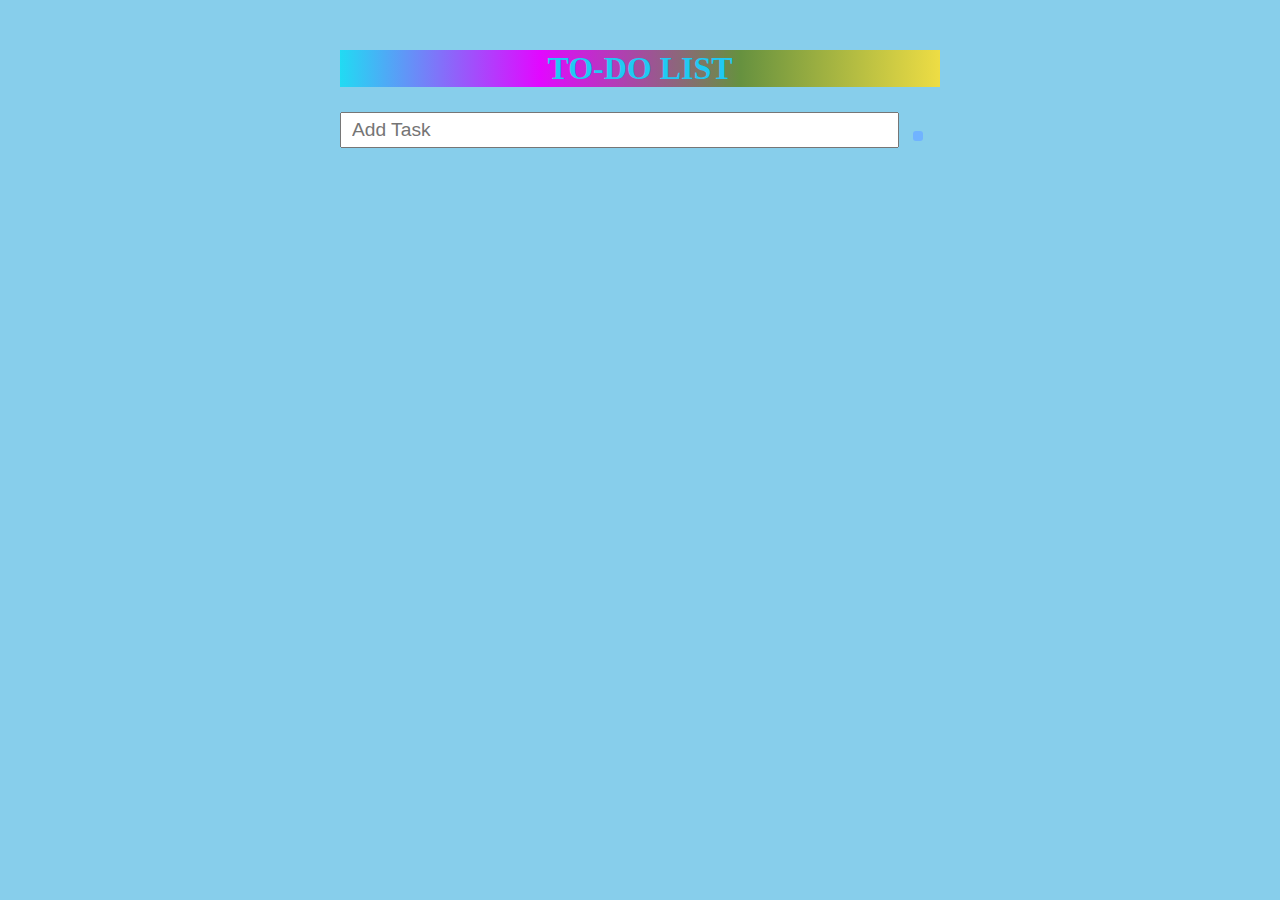
<file: Assignment - 6 (Todo List)/index.html>
<!DOCTYPE html>
<html lang="en">
  <head>
    <meta charset="UTF-8" />
    <meta http-equiv="X-UA-Compatible" content="IE=edge" />
    <meta name="viewport" content="width=device-width, initial-scale=1.0" />
    <link rel="stylesheet" href="style.css" />
    <link
      rel="stylesheet"
      href="https://use.fontawesome.com/releases/v5.15.3/css/all.css"
      integrity="sha384-SZXxX4whJ79/gErwcOYf+zWLeJdY/qpuqC4cAa9rOGUstPomtqpuNWT9wdPEn2fk"
      crossorigin="anonymous"
    />

    <title>Todo List</title>
  </head>
  <body>
    <section>
      <h1>TO-DO LIST</h1>
      <div id="addToDo">
        <input id="addItem" type="text" placeholder="Add Task" />
        <button id="btn"><i class="far fa-calendar-plus"></i></button>
      </div>
      <div>
        <ul id="list"></ul>
      </div>
    </section>
    <script src="app.js"></script>
  </body>
</html>
</file>
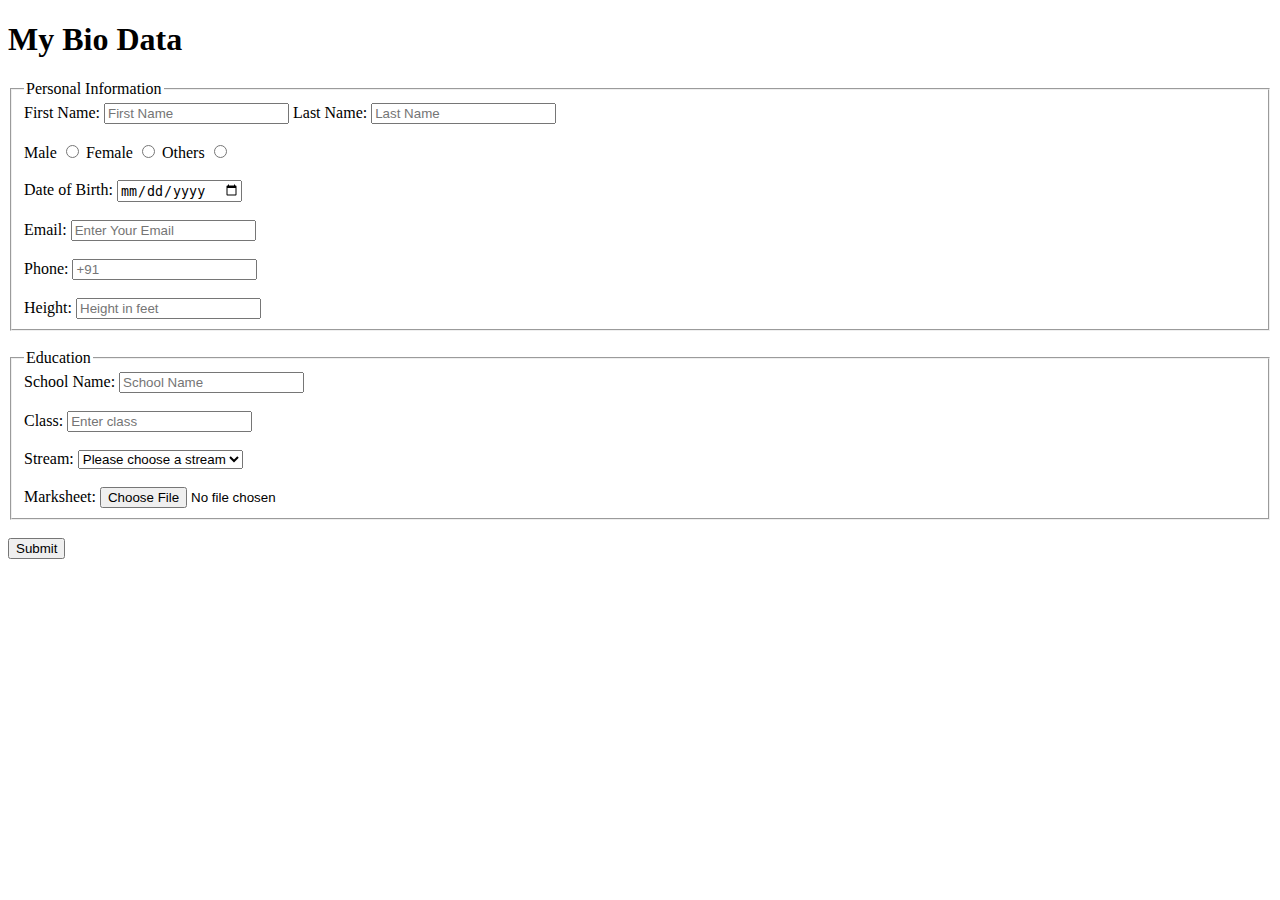
<file: biodata.html>
<!DOCTYPE html>
<html>
    <head>
        <meta charset="utf-8">
        <meta http-equiv="X-UA-Compatible" content="IE=edge">
        <title>My Bio Data</title>
    </head>
    <body>
        <h1>My Bio Data</h1>
        <div>
            <form action="" method="GET">
                <fieldset>
                    <legend>Personal Information</legend>

                    <label for="fName">First Name:</label>
                    <input type="text" id="fName" name="fName" placeholder="First Name" required>

                    <label for="lName">Last Name:</label>
                    <input type="text" id="lName" name="lName" placeholder="Last Name" required>
                    <br>
                    <br>

                    <label for="male">Male</label>
                    <input type="radio" id="male" name="gender" required>

                    <label for="female">Female</label>
                    <input type="radio" id="female" name="gender">

                    <label for="other">Others</label>
                    <input type="radio" id="other" name="gender">
                    <br>
                    <br>

                    <label for="date">Date of Birth:</label>
                    <input type="date" id="date" name="dob" required>
                    <br>
                    <br>

                    <label for="email">Email:</label>
                    <input type="email" id="email" name="email" placeholder="Enter Your Email" required>
                    <br>
                    <br>

                    <label for="phone">Phone:</label>
                    <input type="tel" maxlength="10" name="phone" id="phone" placeholder="+91">
                    <br>
                    <br>

                    <label for="height">Height:</label>
                    <input type="number" step="0.01" name="height" id="height" placeholder="Height in feet">
                </fieldset>
                <br>

                <fieldset>
                    <legend>Education</legend>
                    <label for="schoolName">School Name:</label>
                    <input type="text" name="schoolName" id="schoolName" placeholder="School Name" required>
                    <br>
                    <br>

                    <label for="class">Class:</label>
                    <input type="text" name="class" id="class" placeholder="Enter class" required>
                    <br>
                    <br>

                    <label for="stream-select">Stream:</label>
                    <select name="stream" id="stream-select" required>
                        <option value="">Please choose a stream</option>
                        <option name="science">Science</option>
                        <option name="Education">Education</option>
                        <option name="Art">Art</option>
                    </select>
                    <br>
                    <br>
                    <label for="marksheet">Marksheet:</label>
                    <input type="file" accept="image/*,.pdf" name="marksheet" id="marksheet" required>
                </fieldset>
                <br>
                <input type="submit">

            </form>
        </div>
    </body>
</html>
</file>
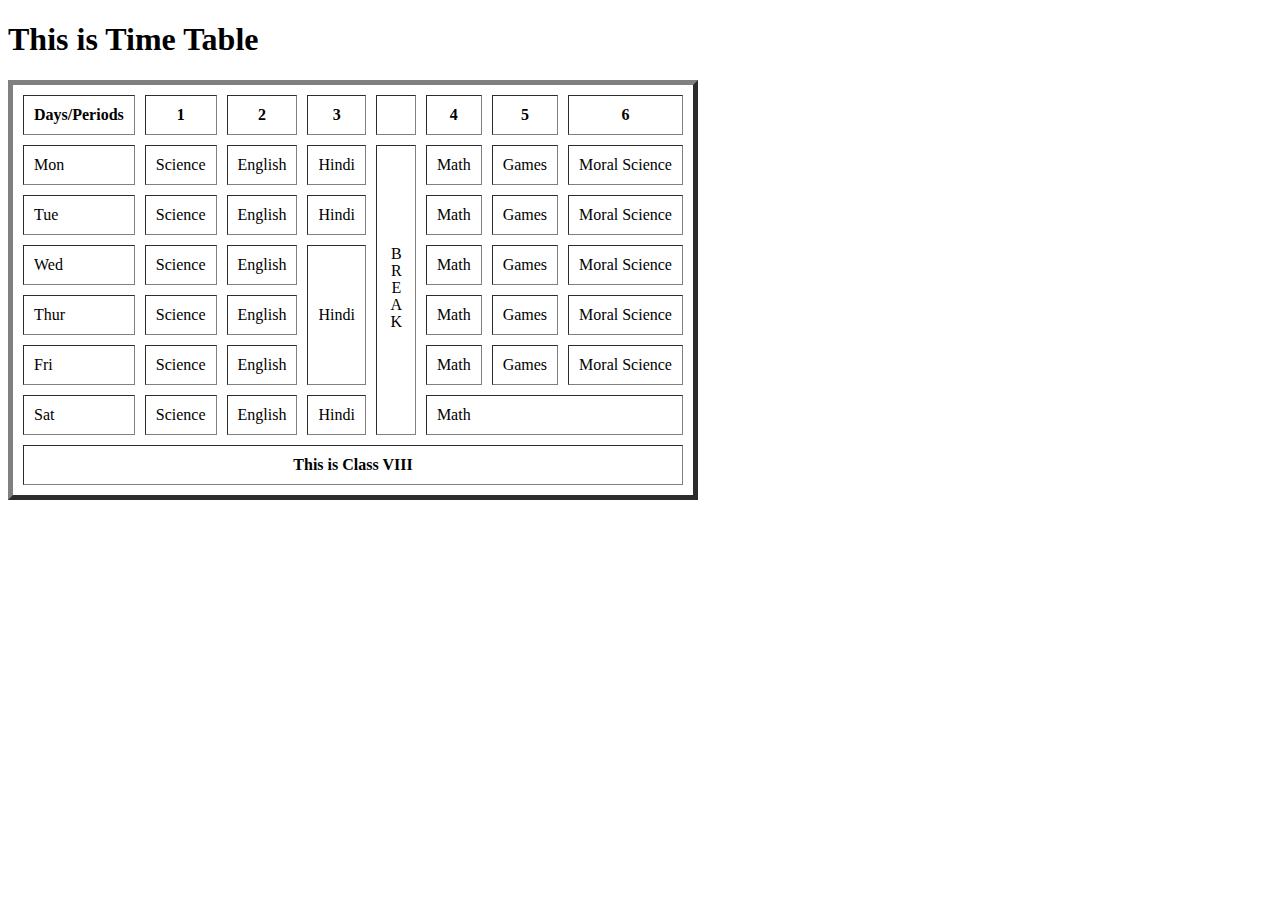
<file: schoolTimeTable.html>
<!DOCTYPE html>
<html lang="en">
<head>
    <meta charset="UTF-8">
    <meta http-equiv="X-UA-Compatible" content="IE=edge">
    <meta name="viewport" content="width=device-width, initial-scale=1.0">
    <title>School Time Table</title>
</head>
<body>
    <h1>This is Time Table</h1>
    <table border="5" cellpadding="10" cellspacing="10">
        <thead>
            <tr>
                <th>Days/Periods</th>
                <th>1</th>
                <th>2</th>
                <th>3</th>
                <th></th>
                <th>4</th>
                <th>5</th>
                <th>6</th>
            </tr>
        </thead>
        <tbody>

            <tr>
                <td>Mon</td>
                <td>Science</td>
                <td>English</td>
                <td>Hindi</td>
                <td rowspan="6"><span style="writing-mode: vertical-rl;
                text-orientation: upright;">BREAK</td>
                <td>Math</td>
                <td>Games</td>
                <td>Moral Science</td>
            </tr>

            <tr>
                <td>Tue</td>
                <td>Science</td>
                <td>English</td>
                <td>Hindi</td>
                
                <td>Math</td>
                <td>Games</td>
                <td>Moral Science</td>
            </tr>

            <tr>
                <td>Wed</td>
                <td>Science</td>
                <td>English</td>
                <td rowspan="3">Hindi</td>
                
                <td>Math</td>
                <td>Games</td>
                <td>Moral Science</td>
            </tr>

            <tr>
                <td>Thur</td>
                <td>Science</td>
                <td>English</td>
                
                
                <td>Math</td>
                <td>Games</td>
                <td>Moral Science</td>
            </tr>

            <tr>
                <td>Fri</td>
                <td>Science</td>
                <td>English</td>
                
                
                <td>Math</td>
                <td>Games</td>
                <td>Moral Science</td>
            </tr>
            <tr>
                <td>Sat</td>
                <td>Science</td>
                <td>English</td>
                <td>Hindi</td>
                
                <td colspan="3">Math</td>
            </tr>

            
        </tbody>
        <tfoot>
            <tr>
                <th colspan="8">This is Class VIII</th>
            </tr>
        </tfoot>
    </table>
</body>
</html>
</file>
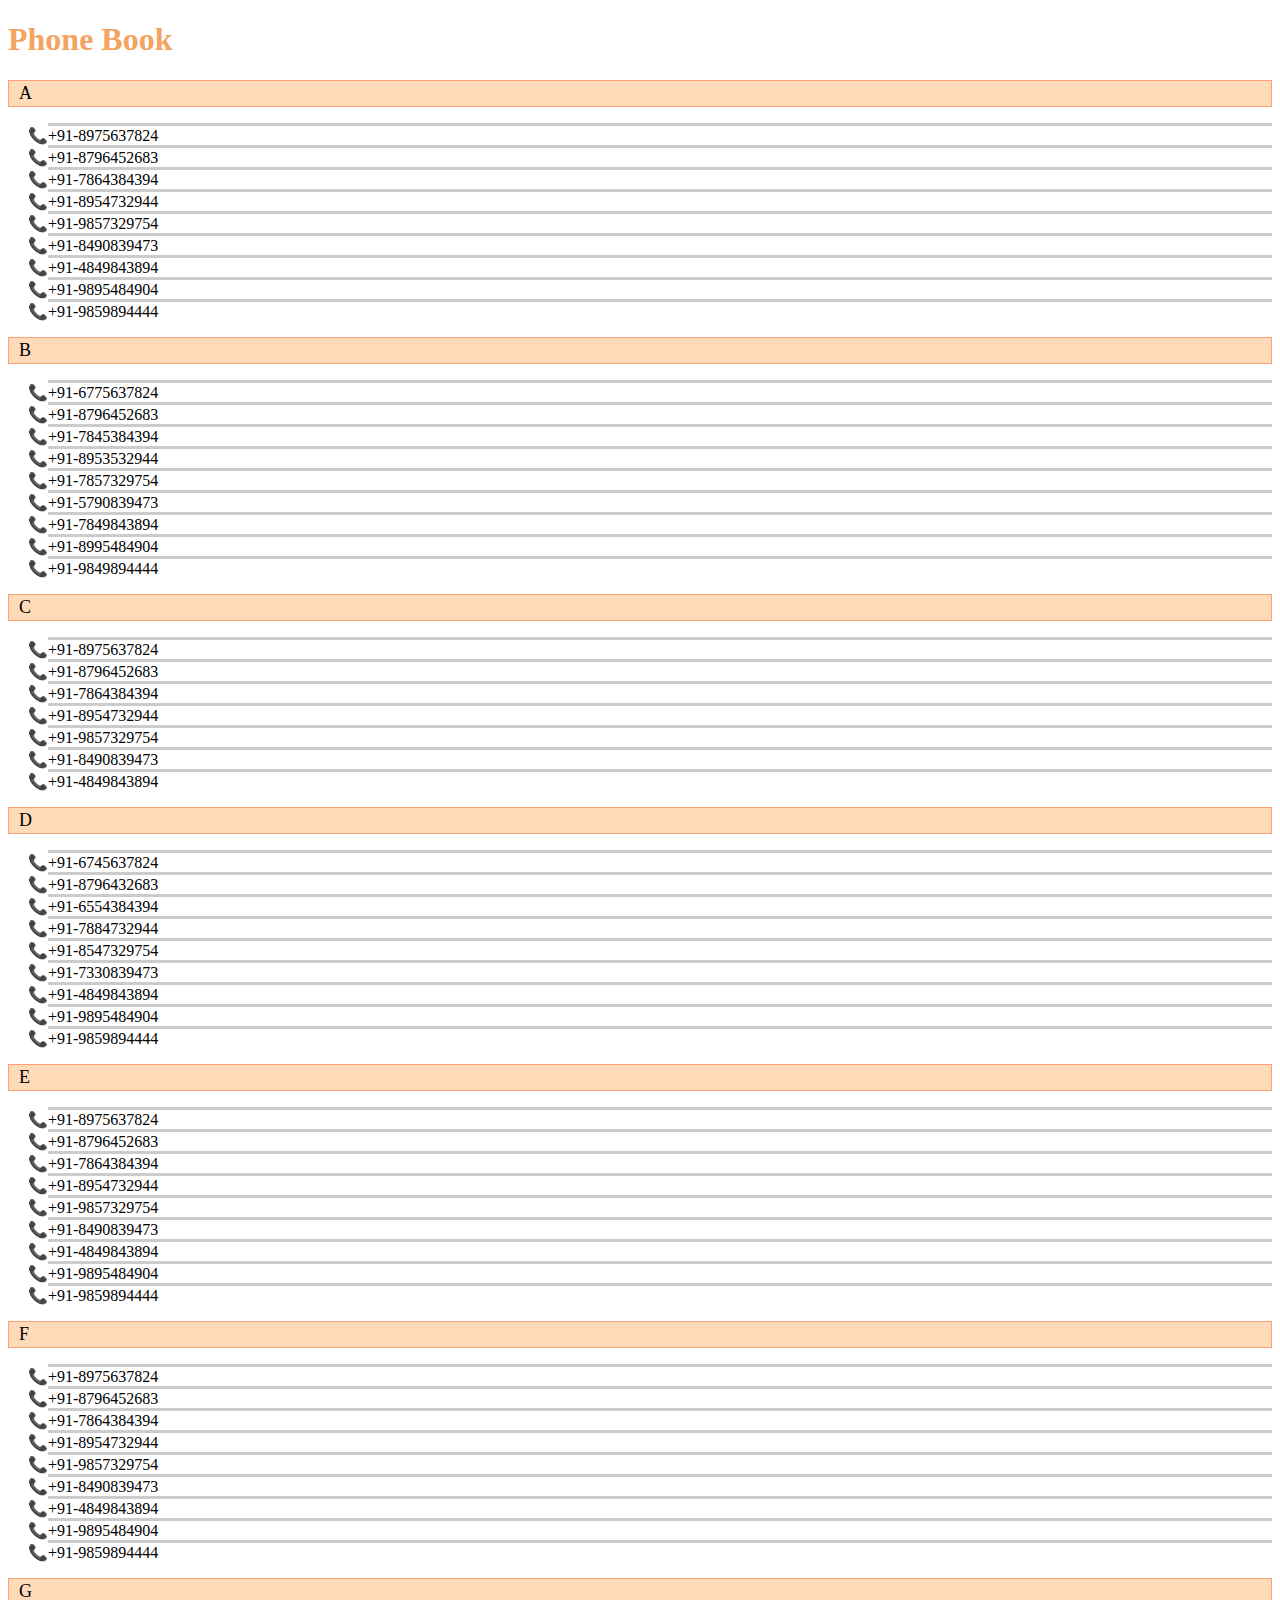
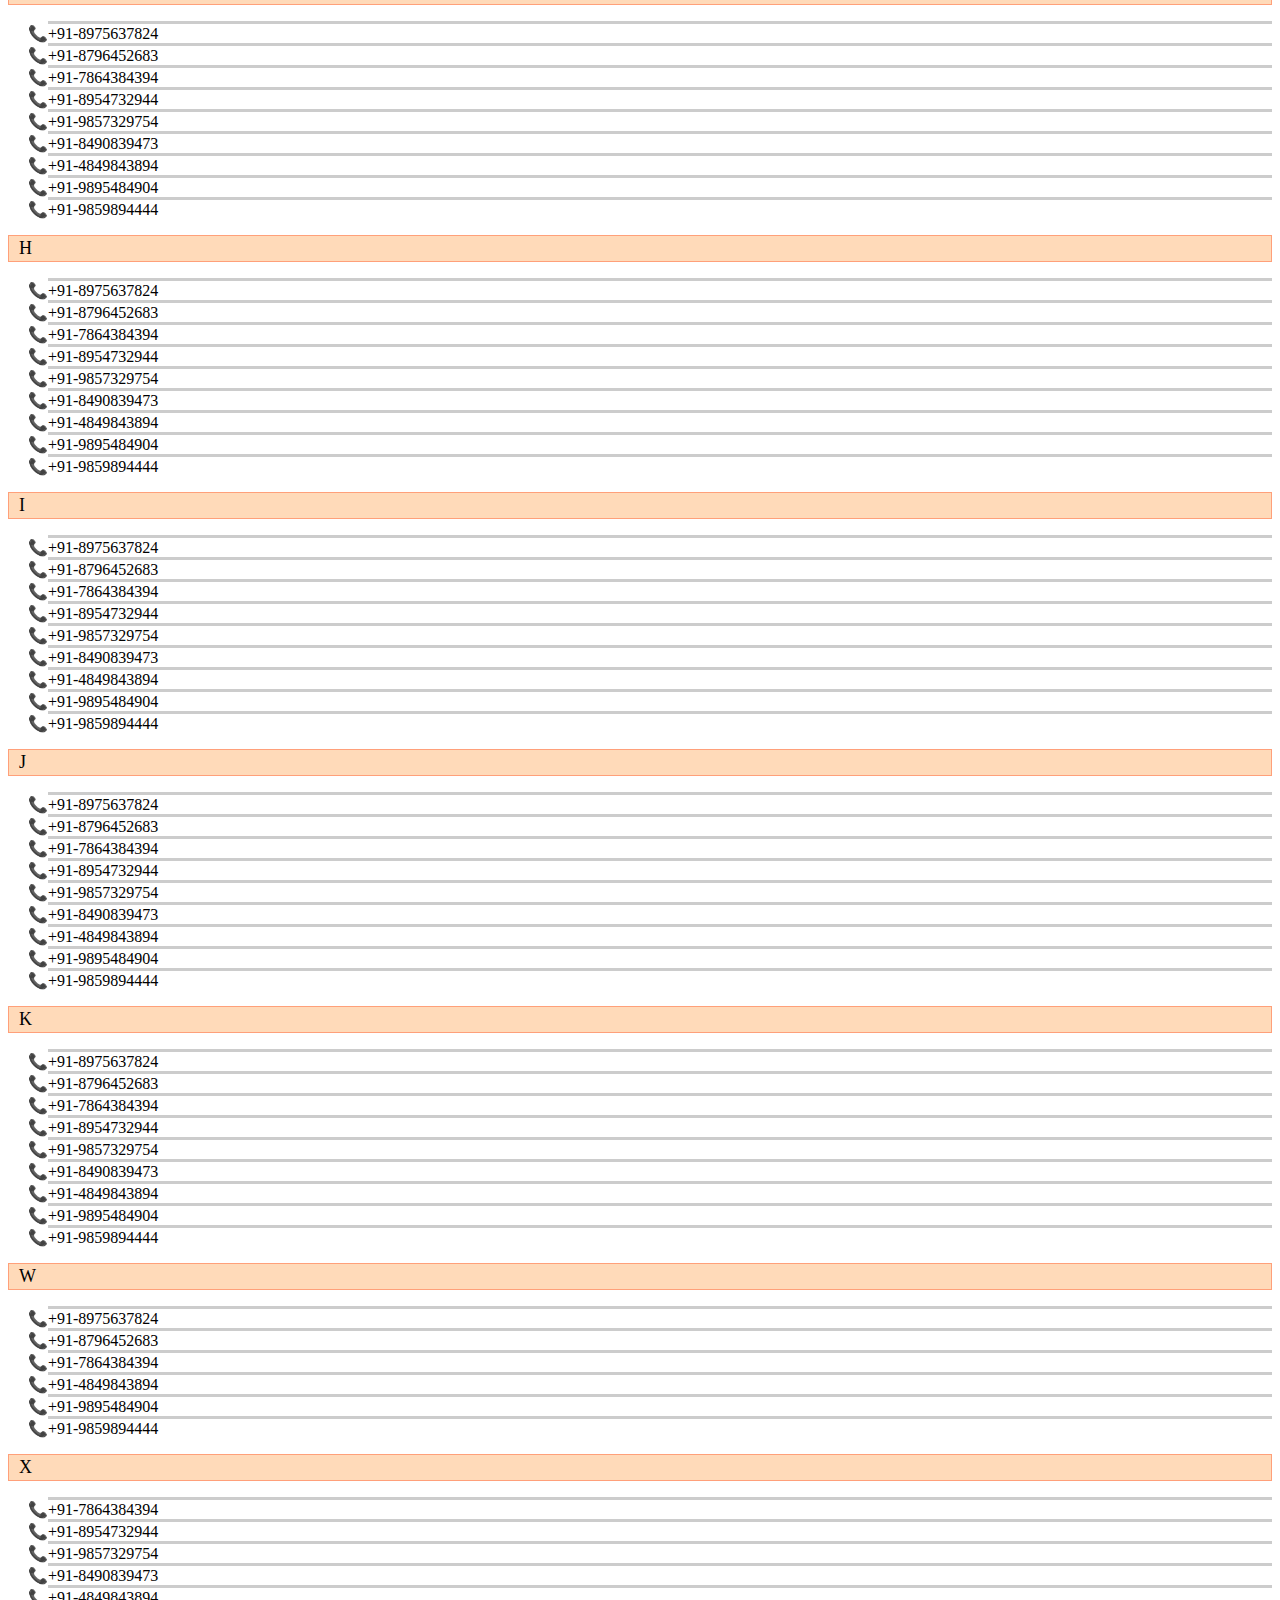
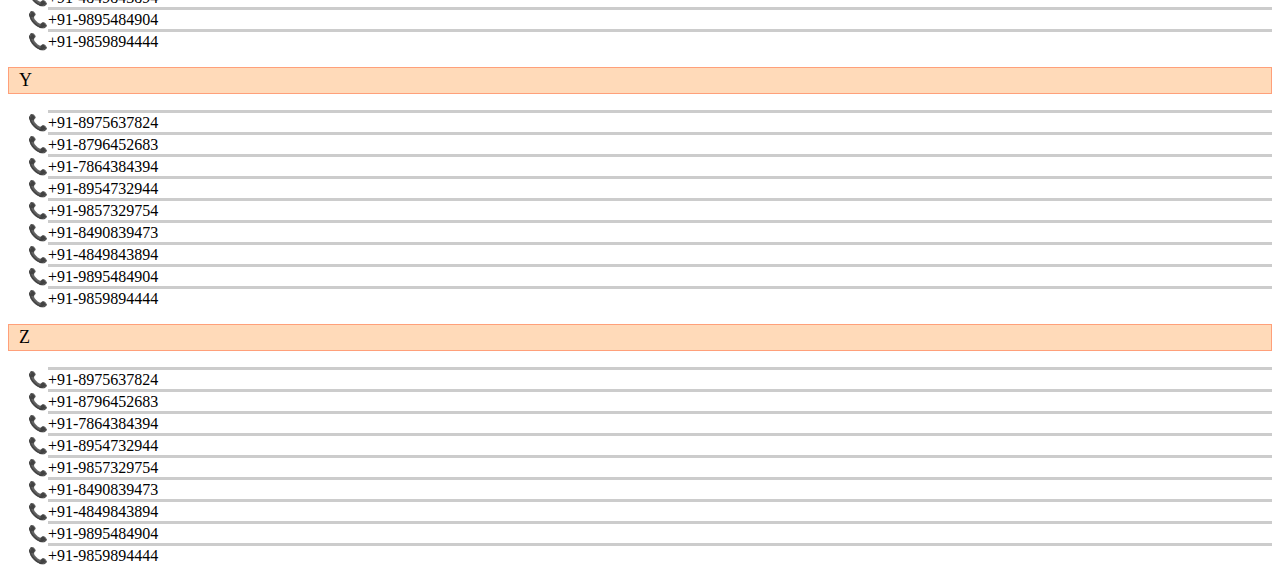
<file: Assignment - 2/phoneBook.html>
<!DOCTYPE html>
<html lang="en">
<head>
    <meta charset="UTF-8">
    <meta http-equiv="X-UA-Compatible" content="IE=edge">
    <meta name="viewport" content="width=device-width, initial-scale=1.0">
    <title>Phone Book</title>
    <link rel="stylesheet" href="style.css">
</head>
<body>
    <h1>Phone Book</h1>

    <div>A</div>
    <ul>
        <li>+91-8975637824</li>
        <li>+91-8796452683</li>
        <li>+91-7864384394</li>
        <li>+91-8954732944</li>
        <li>+91-9857329754</li>
        <li>+91-8490839473</li>
        <li>+91-4849843894</li>
        <li>+91-9895484904</li>
        <li>+91-9859894444</li>
    </ul>

    <div>B</div>
    <ul>
        <li>+91-6775637824</li>
        <li>+91-8796452683</li>
        <li>+91-7845384394</li>
        <li>+91-8953532944</li>
        <li>+91-7857329754</li>
        <li>+91-5790839473</li>
        <li>+91-7849843894</li>
        <li>+91-8995484904</li>
        <li>+91-9849894444</li>
    </ul>

    <div>C</div>
    <ul>
        <li>+91-8975637824</li>
        <li>+91-8796452683</li>
        <li>+91-7864384394</li>
        <li>+91-8954732944</li>
        <li>+91-9857329754</li>
        <li>+91-8490839473</li>
        <li>+91-4849843894</li>
    </ul>

    <div>D</div>
    <ul>
        <li>+91-6745637824</li>
        <li>+91-8796432683</li>
        <li>+91-6554384394</li>
        <li>+91-7884732944</li>
        <li>+91-8547329754</li>
        <li>+91-7330839473</li>
        <li>+91-4849843894</li>
        <li>+91-9895484904</li>
        <li>+91-9859894444</li>
    </ul>
    
    <div>E</div>
    <ul>
        <li>+91-8975637824</li>
        <li>+91-8796452683</li>
        <li>+91-7864384394</li>
        <li>+91-8954732944</li>
        <li>+91-9857329754</li>
        <li>+91-8490839473</li>
        <li>+91-4849843894</li>
        <li>+91-9895484904</li>
        <li>+91-9859894444</li>
    </ul>

    <div>F</div>
    <ul>
        <li>+91-8975637824</li>
        <li>+91-8796452683</li>
        <li>+91-7864384394</li>
        <li>+91-8954732944</li>
        <li>+91-9857329754</li>
        <li>+91-8490839473</li>
        <li>+91-4849843894</li>
        <li>+91-9895484904</li>
        <li>+91-9859894444</li>
    </ul>

    <div>G</div>
    <ul>
        <li>+91-8975637824</li>
        <li>+91-8796452683</li>
        <li>+91-7864384394</li>
        <li>+91-8954732944</li>
        <li>+91-9857329754</li>
        <li>+91-8490839473</li>
        <li>+91-4849843894</li>
        <li>+91-9895484904</li>
        <li>+91-9859894444</li>
    </ul>

    <div>H</div>
    <ul>
        <li>+91-8975637824</li>
        <li>+91-8796452683</li>
        <li>+91-7864384394</li>
        <li>+91-8954732944</li>
        <li>+91-9857329754</li>
        <li>+91-8490839473</li>
        <li>+91-4849843894</li>
        <li>+91-9895484904</li>
        <li>+91-9859894444</li>
    </ul>

    <div>I</div>
    <ul>
        <li>+91-8975637824</li>
        <li>+91-8796452683</li>
        <li>+91-7864384394</li>
        <li>+91-8954732944</li>
        <li>+91-9857329754</li>
        <li>+91-8490839473</li>
        <li>+91-4849843894</li>
        <li>+91-9895484904</li>
        <li>+91-9859894444</li>
    </ul>

    <div>J</div>
    <ul>
        <li>+91-8975637824</li>
        <li>+91-8796452683</li>
        <li>+91-7864384394</li>
        <li>+91-8954732944</li>
        <li>+91-9857329754</li>
        <li>+91-8490839473</li>
        <li>+91-4849843894</li>
        <li>+91-9895484904</li>
        <li>+91-9859894444</li>
    </ul>

    <div>K</div>
    <ul>
        <li>+91-8975637824</li>
        <li>+91-8796452683</li>
        <li>+91-7864384394</li>
        <li>+91-8954732944</li>
        <li>+91-9857329754</li>
        <li>+91-8490839473</li>
        <li>+91-4849843894</li>
        <li>+91-9895484904</li>
        <li>+91-9859894444</li>
    </ul>

    <div>W</div>
    <ul>
        <li>+91-8975637824</li>
        <li>+91-8796452683</li>
        <li>+91-7864384394</li>
        <li>+91-4849843894</li>
        <li>+91-9895484904</li>
        <li>+91-9859894444</li>
    </ul>

    <div>X</div>
    <ul>
        <li>+91-7864384394</li>
        <li>+91-8954732944</li>
        <li>+91-9857329754</li>
        <li>+91-8490839473</li>
        <li>+91-4849843894</li>
        <li>+91-9895484904</li>
        <li>+91-9859894444</li>
    </ul>

    <div>Y</div>
    <ul>
        <li>+91-8975637824</li>
        <li>+91-8796452683</li>
        <li>+91-7864384394</li>
        <li>+91-8954732944</li>
        <li>+91-9857329754</li>
        <li>+91-8490839473</li>
        <li>+91-4849843894</li>
        <li>+91-9895484904</li>
        <li>+91-9859894444</li>
    </ul>

    <div>Z</div>
    <ul>
        <li>+91-8975637824</li>
        <li>+91-8796452683</li>
        <li>+91-7864384394</li>
        <li>+91-8954732944</li>
        <li>+91-9857329754</li>
        <li>+91-8490839473</li>
        <li>+91-4849843894</li>
        <li>+91-9895484904</li>
        <li>+91-9859894444</li>
    </ul>

</body>
</html>
</file>
<file: Assignment - 6 (Todo List)/style.css>
* {
  margin: 0;
  padding: 0;
}

body {
  background: skyblue;
}

section {
  width: 600px;
  min-height: 450px;
  /* border: 2px solid #ccc; */
  margin: 50px auto;
}

h1 {
  background: linear-gradient(to right, #21dbf3, #e208ff, #66913f, #eedd44);
  text-align: center;
  color: #21c9f3;
  margin-bottom: 25px;
}

ul {
  list-style: none;
}

li {
  border-bottom: 2px solid gray;
  padding: 10px 10px 10px 15px;
  background: rgb(109, 155, 207);
}

#addToDo {
  margin: 25px auto;
  /* text-align: center; */
  /* border: 2px solid green; */
}

#addToDo input[type="text"] {
  font-size: 1.2rem;
  padding: 5px 5px 5px 10px;
  width: 90%;
}

#addToDo input[type="text"]:focus {
  border-color: #303085;
}

#addToDo button {
  font-size: 1.2rem;
  margin-left: 10px;
  border-radius: 3px;
  padding: 5px 5px;
  color: white;
  background: #70b3ff;
  border: 0;
  cursor: pointer;
  transition: opacity 0.3s linear;
}

#addToDo button:hover {
  opacity: 0.7;
}

#list li span,
#list li input[type="text"] {
  margin: 0 0 5px;
  width: 75%;
  font-size: 1.2rem;
  font-weight: bold;
  display: inline-block;
}

#list li input[type="text"] {
  color: #333;
}

#list li button {
  font-size: 1rem;
  margin: 0 0.25rem;
  border-radius: 3px;
  padding: 5px 5px;
  color: white;
  background: #70b3ff;
  text-transform: uppercase;
  border: 0;
  cursor: pointer;
  transition: opacity 0.3s linear;
}

#list li button:last-child {
  background: #ff7f7f;
}

#list li button:hover {
  opacity: 0.7;
}
</file>
<file: Assignment - 2/style.css>
h1 {
    color:sandybrown;
}

div {
    position: sticky;
    background-color: peachpuff;
    border: 1px solid lightsalmon;
    padding: 2px 10px;
    font-size: large;
    top: 0;
}

ul {
    list-style-type: "\1F4DE";
}

li {
    border-top:  solid #CCC;
}

/* li::before {
    content: "\1F4DE";
} */
</file>
